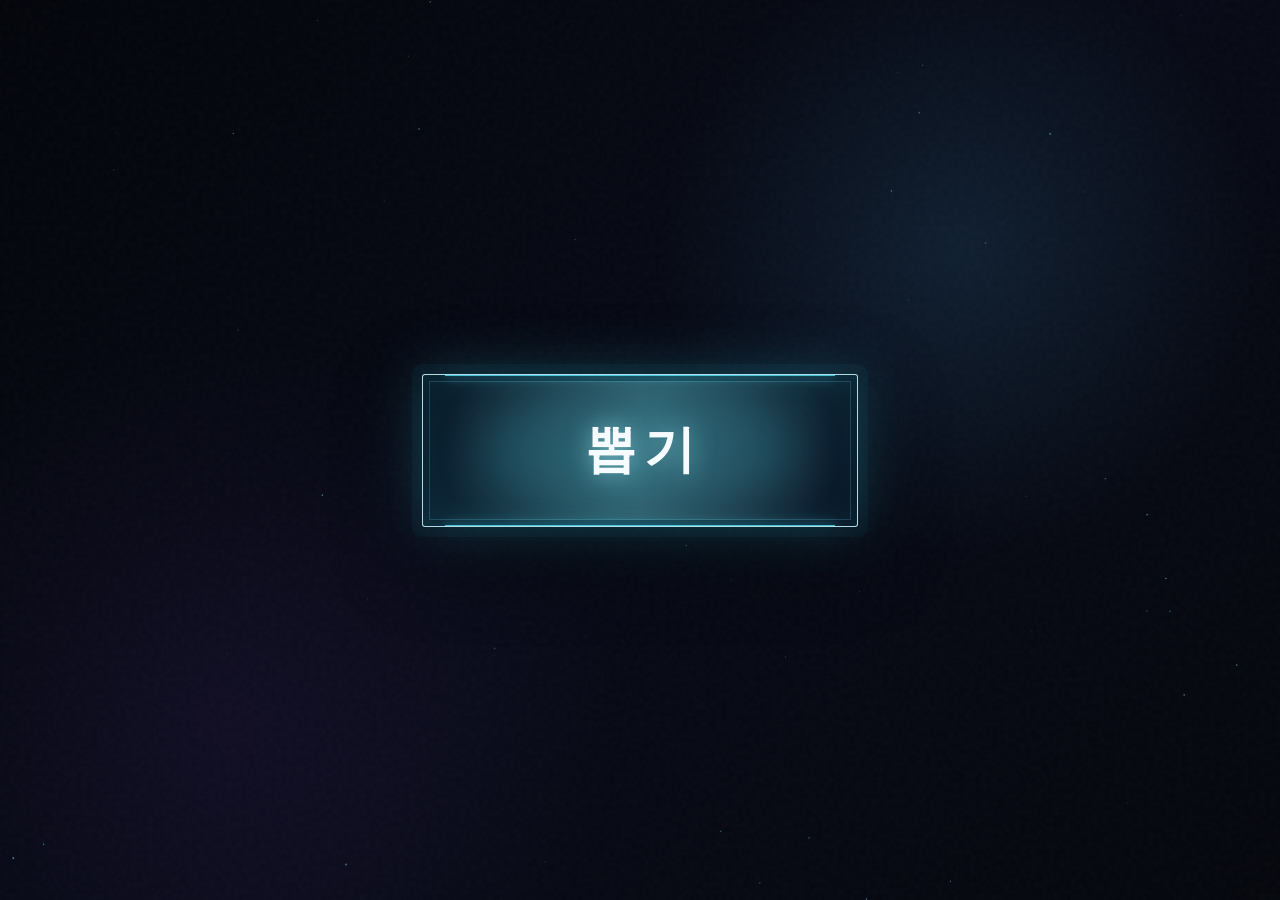
<file: festival-gacha-v1/festival-gacha/index.html>
<!doctype html>
<html lang="ko">
<head>
  <meta charset="utf-8">
  <meta name="viewport" content="width=device-width, initial-scale=1">
  <meta name="theme-color" content="#050711">
  <title>Festival Prize Draw</title>
  <link rel="stylesheet" href="styles.css">
</head>
<body>
  <canvas id="ambientCanvas" aria-hidden="true"></canvas>
  <div class="noise" aria-hidden="true"></div>

  <div class="app-shell">
    <header class="topbar">
      <div class="brand" aria-label="축제 경품 추첨 프로그램">
        <span class="brand-mark"><i></i><i></i><i></i></span>
        <span>FESTIVAL // DRAW</span>
      </div>
      <div class="top-actions">
        <button class="icon-button" id="soundButton" type="button" aria-label="소리 켜기 또는 끄기" title="소리 켜기 또는 끄기">
          <svg viewBox="0 0 24 24" aria-hidden="true"><path d="M5 9v6h4l5 4V5L9 9H5zm11.5 3a4.5 4.5 0 0 0-1.5-3.35v6.7A4.5 4.5 0 0 0 16.5 12zm0-8.2v2.06a7 7 0 0 1 0 12.28v2.06a9 9 0 0 0 0-16.4z"/></svg>
        </button>
        <button class="icon-button" id="fullscreenButton" type="button" aria-label="전체 화면" title="전체 화면">
          <svg viewBox="0 0 24 24" aria-hidden="true"><path d="M4 4h6v2H6v4H4V4zm10 0h6v6h-2V6h-4V4zM4 14h2v4h4v2H4v-6zm14 0h2v6h-6v-2h4v-4z"/></svg>
        </button>
      </div>
    </header>

    <main class="main-stage">
      <section class="hero-copy" aria-labelledby="eventTitle">
        <div class="eyebrow"><span></span> ON-SITE PRIZE DRAW</div>
        <h1 id="eventTitle">대광고 축제<br><em>스페셜 드로우</em></h1>
        <p id="eventSubtitle">버튼을 누르고 오늘의 행운을 확인하세요.</p>

        <div class="status-grid">
          <div class="status-card">
            <span>남은 경품</span>
            <strong id="remainingCount">0</strong>
          </div>
          <div class="status-card">
            <span>누적 추첨</span>
            <strong id="drawCount">0</strong>
          </div>
        </div>

        <div class="odds-strip" id="publicOdds" aria-label="등급별 설정 확률"></div>
        <p class="odds-note">※ 해당 등급의 재고가 없으면 남은 등급끼리 확률이 자동 조정됩니다.</p>
      </section>

      <section class="draw-zone" aria-label="경품 뽑기">
        <div class="machine-frame">
          <span class="corner corner-tl"></span>
          <span class="corner corner-tr"></span>
          <span class="corner corner-bl"></span>
          <span class="corner corner-br"></span>

          <div class="portal" aria-hidden="true">
            <div class="portal-halo halo-1"></div>
            <div class="portal-halo halo-2"></div>
            <div class="portal-halo halo-3"></div>
            <div class="portal-orbit orbit-1"><i></i></div>
            <div class="portal-orbit orbit-2"><i></i></div>
            <div class="portal-core">
              <div class="core-sigil">
                <span></span><span></span><span></span>
              </div>
            </div>
            <div class="portal-shard shard-1"></div>
            <div class="portal-shard shard-2"></div>
            <div class="portal-shard shard-3"></div>
            <div class="portal-shard shard-4"></div>
          </div>

          <div class="machine-copy">
            <span>LUCK SIGNAL READY</span>
            <b id="machineStatus">경품 신호가 감지되었습니다</b>
          </div>

          <button class="draw-button" id="drawButton" type="button">
            <span class="button-glow"></span>
            <span class="button-label"><strong>뽑기</strong></span>
          </button>
        </div>
      </section>
    </main>

    <footer class="footer">
      <span>OFFLINE EVENT SYSTEM</span>
      <span class="footer-line"></span>
      <span id="clock">--:--:--</span>
    </footer>
  </div>

  <section class="effect-layer" id="effectLayer" aria-hidden="true">
    <canvas id="effectCanvas"></canvas>
    <div class="effect-sky" aria-hidden="true">
      <div class="aurora aurora-a"></div>
      <div class="aurora aurora-b"></div>
      <div class="aurora aurora-c"></div>
    </div>
    <div class="hero-meteor" aria-hidden="true">
      <i class="meteor-tail tail-a"></i>
      <i class="meteor-tail tail-b"></i>
      <i class="meteor-tail tail-c"></i>
      <b></b>
    </div>
    <div class="effect-vignette"></div>
    <div class="effect-flash"></div>
    <div class="effect-gate">
      <div class="gate-ring gate-ring-a"></div>
      <div class="gate-ring gate-ring-b"></div>
      <div class="gate-core"></div>
      <div class="gate-line line-1"></div>
      <div class="gate-line line-2"></div>
      <div class="gate-line line-3"></div>
      <div class="gate-line line-4"></div>
    </div>
    <div class="tier-signal" id="tierSignal"><span>GRADE</span><strong>S</strong></div>
  </section>

  <section class="modal result-modal" id="resultModal" aria-hidden="true" role="dialog" aria-modal="true" aria-labelledby="resultName">
    <div class="result-backdrop"></div>
    <div class="result-card">
      <div class="result-rays" aria-hidden="true"></div>
      <div class="result-grade" id="resultGrade">S</div>
      <div class="result-media" id="resultMedia"><span>✦</span></div>
      <p class="result-kicker">PRIZE ACQUIRED</p>
      <h2 id="resultName">특별 경품</h2>
      <p class="result-stock" id="resultStock">남은 수량 0개</p>
      <button class="continue-button" id="continueButton" type="button">확인</button>
    </div>
  </section>

  <section class="modal pin-modal" id="pinModal" aria-hidden="true" role="dialog" aria-modal="true" aria-labelledby="pinTitle">
    <div class="modal-dim" data-close="pin"></div>
    <form class="pin-card" id="pinForm">
      <span class="admin-chip">ADMIN ACCESS</span>
      <h2 id="pinTitle">개발자 모드</h2>
      <p>관리자 PIN을 입력하세요.</p>
      <input id="pinInput" type="password" inputmode="numeric" autocomplete="off" maxlength="20" placeholder="PIN">
      <p class="form-error" id="pinError"></p>
      <div class="dialog-actions">
        <button class="ghost-button" type="button" data-close="pin">취소</button>
        <button class="primary-button" type="submit">입장</button>
      </div>
    </form>
  </section>

  <section class="admin-panel" id="adminPanel" aria-hidden="true" aria-label="개발자 모드">
    <header class="admin-header">
      <div>
        <span class="admin-chip">DEVELOPER MODE</span>
        <h2>축제 경품 관리</h2>
      </div>
      <button class="admin-close" id="adminClose" type="button" aria-label="개발자 모드 닫기">×</button>
    </header>

    <nav class="admin-tabs" aria-label="관리 메뉴">
      <button class="admin-tab active" type="button" data-tab="items">상품 관리</button>
      <button class="admin-tab" type="button" data-tab="settings">확률·화면 설정</button>
      <button class="admin-tab" type="button" data-tab="history">기록·백업</button>
    </nav>

    <div class="admin-body">
      <section class="tab-panel active" data-panel="items">
        <div class="panel-heading">
          <div>
            <p class="section-label">PRIZE INVENTORY</p>
            <h3>경품 목록</h3>
            <p>품목별 비중은 같은 등급 안에서 당첨될 상대적인 비율입니다.</p>
          </div>
          <button class="primary-button" id="newItemButton" type="button">+ 상품 추가</button>
        </div>

        <form class="item-editor hidden" id="itemForm">
          <input id="editItemId" type="hidden">
          <div class="editor-title-row">
            <h4 id="itemFormTitle">새 상품 추가</h4>
            <button id="cancelItemButton" type="button" aria-label="상품 편집 취소">×</button>
          </div>
          <div class="form-grid">
            <label class="field field-wide">상품 이름
              <input id="itemName" type="text" maxlength="40" required placeholder="예: 블루투스 스피커">
            </label>
            <label class="field">등급
              <select id="itemTier" required>
                <option value="S">S급</option>
                <option value="A">A급</option>
                <option value="B">B급</option>
                <option value="C">C급</option>
              </select>
            </label>
            <label class="field">남은 수량
              <input id="itemStock" type="number" min="0" max="99999" step="1" value="1" required>
            </label>
            <label class="field">품목별 비중
              <input id="itemWeight" type="number" min="0.01" max="9999" step="0.01" value="1" required>
            </label>
            <label class="field">아이콘
              <input id="itemIcon" type="text" maxlength="4" value="🎁" placeholder="🎁">
            </label>
            <label class="field field-wide image-field">상품 이미지 (선택)
              <input id="itemImage" type="file" accept="image/png,image/jpeg,image/webp,image/gif">
              <span>이미지를 고르면 프로그램 내부에 작게 저장됩니다.</span>
            </label>
          </div>
          <div class="image-preview" id="imagePreview"><span>미리보기</span></div>
          <div class="editor-actions">
            <label class="toggle-row"><input id="itemActive" type="checkbox" checked><span></span>추첨에 포함</label>
            <button class="primary-button" type="submit">상품 저장</button>
          </div>
        </form>

        <div class="tier-summary" id="tierSummary"></div>
        <div class="item-list" id="itemList"></div>
      </section>

      <section class="tab-panel" data-panel="settings">
        <div class="panel-heading">
          <div>
            <p class="section-label">DRAW CONFIGURATION</p>
            <h3>확률·화면 설정</h3>
            <p>등급 확률의 합계는 반드시 100%여야 합니다.</p>
          </div>
        </div>

        <form id="settingsForm">
          <div class="settings-card">
            <h4>등급 확률</h4>
            <div class="probability-grid">
              <label class="prob-field tier-S"><span><b>S</b>S급 확률</span><input id="probS" type="number" min="0" max="100" step="0.01"></label>
              <label class="prob-field tier-A"><span><b>A</b>A급 확률</span><input id="probA" type="number" min="0" max="100" step="0.01"></label>
              <label class="prob-field tier-B"><span><b>B</b>B급 확률</span><input id="probB" type="number" min="0" max="100" step="0.01"></label>
              <label class="prob-field tier-C"><span><b>C</b>C급 확률</span><input id="probC" type="number" min="0" max="100" step="0.01"></label>
            </div>
            <div class="probability-total"><span>현재 합계</span><strong id="probabilityTotal">100%</strong></div>
            <div class="effect-previews">
              <span>연출 미리보기 (재고 차감 없음)</span>
              <div>
                <button type="button" data-preview-tier="S">S</button>
                <button type="button" data-preview-tier="A">A</button>
                <button type="button" data-preview-tier="B">B</button>
                <button type="button" data-preview-tier="C">C</button>
              </div>
            </div>
          </div>

          <div class="settings-card">
            <h4>화면 정보</h4>
            <div class="form-grid">
              <label class="field field-wide">행사 제목
                <input id="settingTitle" type="text" maxlength="40" required>
              </label>
              <label class="field field-wide">안내 문구
                <input id="settingSubtitle" type="text" maxlength="80" required>
              </label>
              <label class="field">관리자 PIN
                <input id="settingPin" type="password" minlength="4" maxlength="20" required>
              </label>
              <label class="field">연출 속도
                <select id="settingSpeed">
                  <option value="normal">기본</option>
                  <option value="fast">빠르게</option>
                </select>
              </label>
            </div>
            <label class="toggle-row setting-toggle"><input id="settingSound" type="checkbox"><span></span>기본 사운드 켜기</label>
          </div>

          <div class="sticky-save">
            <p class="form-error" id="settingsError"></p>
            <button class="primary-button" type="submit">설정 저장</button>
          </div>
        </form>
      </section>

      <section class="tab-panel" data-panel="history">
        <div class="panel-heading">
          <div>
            <p class="section-label">LOG & BACKUP</p>
            <h3>추첨 기록·백업</h3>
            <p>마지막 추첨을 취소하면 해당 상품 재고가 1개 복구됩니다.</p>
          </div>
          <button class="ghost-button" id="undoButton" type="button">마지막 추첨 취소</button>
        </div>

        <div class="history-stats" id="historyStats"></div>
        <div class="history-list" id="historyList"></div>

        <div class="backup-card">
          <h4>설정 백업</h4>
          <p>다른 컴퓨터로 옮기거나 문제가 생겼을 때 복구할 수 있도록 JSON 파일로 저장하세요.</p>
          <div class="backup-actions">
            <button class="primary-button" id="exportButton" type="button">백업 파일 저장</button>
            <button class="ghost-button" id="importButton" type="button">백업 불러오기</button>
            <button class="danger-button" id="clearHistoryButton" type="button">기록만 삭제</button>
            <button class="danger-button" id="factoryResetButton" type="button">전체 초기화</button>
          </div>
          <input id="importFile" type="file" accept="application/json,.json" hidden>
        </div>
      </section>
    </div>
  </section>

  <div class="toast" id="toast" role="status" aria-live="polite"></div>

  <script src="app.js"></script>
</body>
</html>
</file>
<file: festival-gacha-v1/festival-gacha/styles.css>
:root {
  color-scheme: dark;
  --bg: #050711;
  --panel: rgba(14, 18, 34, .82);
  --line: rgba(187, 235, 255, .16);
  --text: #f6fbff;
  --muted: #91a0b8;
  --cyan: #53e8ff;
  --blue: #668cff;
  --purple: #c370ff;
  --gold: #ffd768;
  --danger: #ff647c;
  --ease: cubic-bezier(.18, .9, .22, 1);
}

* { box-sizing: border-box; }

html, body { min-height: 100%; }

body {
  margin: 0;
  overflow-x: hidden;
  color: var(--text);
  background:
    radial-gradient(circle at 75% 28%, rgba(56, 126, 169, .18), transparent 26%),
    radial-gradient(circle at 18% 80%, rgba(81, 42, 130, .14), transparent 30%),
    linear-gradient(135deg, #03050b, #070a16 54%, #05070d);
  font-family: Pretendard, "Noto Sans KR", "Malgun Gothic", system-ui, sans-serif;
  letter-spacing: -.02em;
}

button, input, select { font: inherit; }
button { color: inherit; }
button:not(:disabled) { cursor: pointer; }
button:focus-visible, input:focus-visible, select:focus-visible {
  outline: 2px solid var(--cyan);
  outline-offset: 3px;
}

#ambientCanvas {
  position: fixed;
  inset: 0;
  width: 100%;
  height: 100%;
  pointer-events: none;
  z-index: 0;
}

.noise {
  position: fixed;
  inset: 0;
  z-index: 1;
  pointer-events: none;
  opacity: .035;
  background-image: url("data:image/svg+xml,%3Csvg viewBox='0 0 180 180' xmlns='http://www.w3.org/2000/svg'%3E%3Cfilter id='n'%3E%3CfeTurbulence type='fractalNoise' baseFrequency='.9' numOctaves='4' stitchTiles='stitch'/%3E%3C/filter%3E%3Crect width='100%25' height='100%25' filter='url(%23n)' opacity='.9'/%3E%3C/svg%3E");
}

.app-shell {
  position: relative;
  z-index: 2;
  display: flex;
  min-height: 100vh;
  flex-direction: column;
  padding: 24px clamp(22px, 4vw, 68px) 18px;
}

.topbar, .footer {
  display: flex;
  align-items: center;
  justify-content: space-between;
}

.topbar { min-height: 52px; }

.brand {
  display: flex;
  align-items: center;
  gap: 14px;
  color: #bfefff;
  font-size: 12px;
  font-weight: 800;
  letter-spacing: .2em;
}

.brand-mark { position: relative; display: block; width: 32px; height: 32px; transform: rotate(45deg); }
.brand-mark::before, .brand-mark::after, .brand-mark i {
  position: absolute;
  content: "";
  border: 1px solid rgba(111, 236, 255, .68);
}
.brand-mark::before { inset: 1px; }
.brand-mark::after { inset: 7px; background: rgba(61, 220, 255, .12); }
.brand-mark i:nth-child(1) { top: -3px; left: 14px; width: 2px; height: 38px; border-width: 0 1px; }
.brand-mark i:nth-child(2) { left: -3px; top: 14px; width: 38px; height: 2px; border-width: 1px 0; }
.brand-mark i:nth-child(3) { inset: 11px; border-color: #ecfbff; box-shadow: 0 0 12px var(--cyan); }

.top-actions { display: flex; gap: 8px; }
.icon-button {
  display: grid;
  width: 42px;
  height: 42px;
  place-items: center;
  border: 1px solid var(--line);
  background: rgba(9, 16, 29, .62);
  transition: .2s ease;
}
.icon-button:hover { border-color: rgba(83, 232, 255, .6); background: rgba(44, 101, 122, .22); }
.icon-button svg { width: 19px; fill: #b9d9e6; }
.icon-button.muted svg { opacity: .35; }

.main-stage {
  display: grid;
  flex: 1;
  grid-template-columns: minmax(310px, .86fr) minmax(460px, 1.14fr);
  align-items: center;
  gap: clamp(30px, 5vw, 88px);
  padding: 32px 0;
}

.hero-copy { max-width: 620px; }
.eyebrow {
  display: flex;
  align-items: center;
  gap: 11px;
  margin-bottom: 18px;
  color: #99dfee;
  font-size: 11px;
  font-weight: 800;
  letter-spacing: .2em;
}
.eyebrow span { width: 36px; height: 1px; background: var(--cyan); box-shadow: 0 0 10px var(--cyan); }

h1 {
  margin: 0;
  font-size: clamp(46px, 5.8vw, 86px);
  font-weight: 900;
  line-height: .98;
  letter-spacing: -.075em;
  text-shadow: 0 10px 60px rgba(0, 0, 0, .42);
}
h1 em {
  display: inline-block;
  padding-right: .12em;
  color: transparent;
  background: linear-gradient(100deg, #f7feff, #66e6ff 50%, #8ea5ff);
  -webkit-background-clip: text;
  background-clip: text;
  font-style: normal;
  filter: drop-shadow(0 0 24px rgba(72, 220, 255, .16));
}
.hero-copy > p { max-width: 520px; margin: 24px 0 28px; color: var(--muted); font-size: clamp(15px, 1.5vw, 18px); }

.status-grid { display: grid; max-width: 400px; grid-template-columns: 1fr 1fr; gap: 10px; }
.status-card {
  position: relative;
  display: flex;
  align-items: flex-end;
  justify-content: space-between;
  min-height: 78px;
  padding: 16px 18px;
  overflow: hidden;
  border: 1px solid var(--line);
  background: linear-gradient(120deg, rgba(22, 36, 52, .72), rgba(8, 12, 24, .72));
}
.status-card::before { position: absolute; top: 0; left: 0; width: 46px; height: 2px; content: ""; background: var(--cyan); }
.status-card span { color: var(--muted); font-size: 12px; }
.status-card strong { font-size: 26px; font-weight: 800; }

.odds-strip { display: flex; flex-wrap: wrap; gap: 7px; margin-top: 19px; }
.odds-pill {
  display: flex;
  align-items: center;
  gap: 8px;
  padding: 7px 11px;
  border: 1px solid var(--line);
  color: #aeb8ca;
  background: rgba(8, 11, 22, .58);
  font-size: 11px;
}
.odds-pill b { font-size: 13px; }
.odds-pill[data-tier="S"] b { color: var(--gold); }
.odds-pill[data-tier="A"] b { color: var(--purple); }
.odds-pill[data-tier="B"] b { color: var(--blue); }
.odds-pill[data-tier="C"] b { color: var(--cyan); }
.hero-copy .odds-note { margin: 8px 0 0; color: #5f6b7d; font-size: 10px; }

.draw-zone { display: grid; place-items: center; }
.machine-frame {
  position: relative;
  display: flex;
  width: min(100%, 660px);
  min-height: min(70vh, 680px);
  align-items: center;
  justify-content: flex-end;
  flex-direction: column;
  padding: 40px 50px 44px;
  isolation: isolate;
  border: 1px solid rgba(155, 225, 244, .15);
  background:
    linear-gradient(rgba(102, 220, 244, .03) 1px, transparent 1px),
    linear-gradient(90deg, rgba(102, 220, 244, .03) 1px, transparent 1px),
    radial-gradient(circle at 50% 44%, rgba(41, 178, 216, .13), transparent 45%),
    rgba(6, 9, 18, .54);
  background-size: 38px 38px, 38px 38px, auto, auto;
  box-shadow: inset 0 0 80px rgba(55, 158, 194, .055), 0 40px 100px rgba(0, 0, 0, .28);
}
.machine-frame::before, .machine-frame::after {
  position: absolute;
  z-index: -1;
  content: "";
  pointer-events: none;
}
.machine-frame::before { inset: 14px; border: 1px solid rgba(136, 232, 255, .06); }
.machine-frame::after { left: 50%; top: 13%; width: 72%; height: 55%; transform: translateX(-50%); background: radial-gradient(ellipse, rgba(79, 230, 255, .12), transparent 65%); filter: blur(25px); }

.corner { position: absolute; width: 30px; height: 30px; border-color: rgba(91, 227, 255, .72); }
.corner-tl { top: -1px; left: -1px; border-top: 2px solid; border-left: 2px solid; }
.corner-tr { top: -1px; right: -1px; border-top: 2px solid; border-right: 2px solid; }
.corner-bl { bottom: -1px; left: -1px; border-bottom: 2px solid; border-left: 2px solid; }
.corner-br { right: -1px; bottom: -1px; border-right: 2px solid; border-bottom: 2px solid; }

.portal { position: absolute; top: 8%; left: 50%; width: min(76%, 480px); aspect-ratio: 1; transform: translateX(-50%); }
.portal::before, .portal::after { position: absolute; inset: 50%; content: ""; border-radius: 50%; transform: translate(-50%, -50%); }
.portal::before { width: 65%; height: 65%; border: 1px solid rgba(122, 236, 255, .35); box-shadow: 0 0 40px rgba(59, 213, 255, .18), inset 0 0 44px rgba(72, 209, 255, .13); }
.portal::after { width: 17%; height: 17%; background: #dffcff; box-shadow: 0 0 18px #9ef4ff, 0 0 50px #2dc9ff, 0 0 110px #136dff; animation: corePulse 2.2s ease-in-out infinite; }
.portal-halo { position: absolute; inset: 50%; border: 1px solid; border-radius: 50%; transform: translate(-50%, -50%); }
.halo-1 { width: 82%; height: 82%; border-color: rgba(83, 232, 255, .12); border-style: dashed; animation: rotate 22s linear infinite; }
.halo-2 { width: 70%; height: 70%; border-color: rgba(83, 232, 255, .18); box-shadow: 0 0 26px rgba(83, 232, 255, .08); animation: rotateReverse 13s linear infinite; }
.halo-3 { width: 42%; height: 42%; border-color: rgba(183, 247, 255, .32); border-style: dotted; animation: rotate 8s linear infinite; }
.portal-orbit { position: absolute; inset: 50%; border-radius: 50%; transform: translate(-50%, -50%); animation: rotate 5.8s linear infinite; }
.portal-orbit i { position: absolute; top: 50%; left: -3px; width: 7px; height: 7px; border-radius: 50%; background: white; box-shadow: 0 0 14px var(--cyan); }
.orbit-1 { width: 62%; height: 62%; border-left: 2px solid rgba(108, 239, 255, .58); }
.orbit-2 { width: 48%; height: 48%; border-right: 1px solid rgba(141, 167, 255, .6); animation-duration: 3.4s; animation-direction: reverse; }
.portal-core { position: absolute; inset: 50%; width: 33%; height: 33%; border-radius: 50%; transform: translate(-50%, -50%); animation: float 3s ease-in-out infinite; }
.core-sigil { position: absolute; inset: 0; transform: rotate(45deg); }
.core-sigil span { position: absolute; top: 50%; left: 50%; display: block; width: 96%; height: 1px; transform-origin: left; background: linear-gradient(90deg, rgba(255,255,255,.9), transparent); }
.core-sigil span:nth-child(2) { transform: rotate(120deg); }
.core-sigil span:nth-child(3) { transform: rotate(240deg); }
.portal-shard { position: absolute; width: 5px; height: 48px; background: linear-gradient(transparent, rgba(116, 235, 255, .92), transparent); clip-path: polygon(50% 0,100% 82%,50% 100%,0 82%); filter: drop-shadow(0 0 8px var(--cyan)); }
.shard-1 { top: 15%; left: 22%; transform: rotate(-38deg); animation: float 2.8s ease-in-out infinite; }
.shard-2 { top: 28%; right: 11%; height: 65px; transform: rotate(32deg); animation: float 3.8s .2s ease-in-out infinite; }
.shard-3 { bottom: 14%; left: 13%; height: 34px; transform: rotate(56deg); animation: float 2.4s .6s ease-in-out infinite; }
.shard-4 { right: 21%; bottom: 10%; transform: rotate(-19deg); animation: float 3.2s .5s ease-in-out infinite; }

.machine-copy { position: relative; z-index: 2; margin-bottom: 18px; text-align: center; }
.machine-copy span { display: block; margin-bottom: 5px; color: #65dff2; font-size: 9px; font-weight: 800; letter-spacing: .23em; }
.machine-copy b { color: #c6d4df; font-size: 13px; font-weight: 500; }

.draw-button {
  position: relative;
  z-index: 3;
  display: flex;
  width: min(100%, 390px);
  min-height: 88px;
  align-items: center;
  justify-content: space-between;
  padding: 18px 25px 18px 28px;
  overflow: hidden;
  border: 1px solid rgba(178, 247, 255, .68);
  background: linear-gradient(110deg, rgba(13, 51, 67, .92), rgba(9, 21, 39, .94));
  box-shadow: 0 15px 50px rgba(12, 122, 154, .17), inset 0 0 28px rgba(68, 218, 255, .08);
  transition: transform .25s var(--ease), border-color .25s, box-shadow .25s;
}
.draw-button::before { position: absolute; inset: 0; content: ""; transform: translateX(-102%); background: linear-gradient(90deg, transparent, rgba(176, 246, 255, .24), transparent); transition: transform .6s var(--ease); }
.draw-button:hover:not(:disabled) { transform: translateY(-4px); border-color: #effeff; box-shadow: 0 20px 70px rgba(20, 184, 225, .26), inset 0 0 36px rgba(68, 218, 255, .15); }
.draw-button:hover::before { transform: translateX(102%); }
.draw-button:active:not(:disabled) { transform: translateY(0) scale(.985); }
.draw-button:disabled { cursor: not-allowed; opacity: .52; filter: grayscale(.5); }
.button-glow { position: absolute; left: -20px; top: 50%; width: 80px; height: 80px; transform: translateY(-50%); border-radius: 50%; background: rgba(83, 232, 255, .22); filter: blur(26px); }
.button-label { position: relative; display: flex; align-items: flex-start; flex-direction: column; }
.button-label small { color: #76dced; font-size: 9px; font-weight: 800; letter-spacing: .19em; }
.button-label strong { margin-top: 3px; font-size: 23px; letter-spacing: -.03em; }
.button-arrow { position: relative; display: grid; width: 39px; height: 39px; place-items: center; border: 1px solid rgba(136, 233, 251, .4); font-size: 18px; }

.footer { gap: 14px; color: #536071; font-size: 9px; font-weight: 700; letter-spacing: .18em; }
.footer-line { flex: 1; height: 1px; background: rgba(156, 222, 240, .08); }

/* 관객에게 보이는 시작 화면: 뽑기 버튼 하나만 유지 */
.app-shell {
  display: grid;
  min-height: 100vh;
  place-items: center;
  padding: 0;
}
.topbar, .hero-copy, .footer { display: none; }
.main-stage {
  display: grid;
  width: 100%;
  min-height: 100vh;
  grid-template-columns: 1fr;
  place-items: center;
  padding: 0;
}
.draw-zone { width: 100%; min-height: 100vh; }
.machine-frame {
  width: 100%;
  min-height: 100vh;
  align-items: center;
  justify-content: center;
  padding: 0;
  border: 0;
  background: transparent;
  box-shadow: none;
}
.machine-frame::before, .machine-frame::after,
.machine-frame .corner, .machine-frame .portal, .machine-copy { display: none; }
.draw-button {
  width: clamp(380px, 34vw, 560px);
  min-height: clamp(140px, 17vh, 190px);
  justify-content: center;
  padding: 0;
  border: 1px solid rgba(201, 248, 255, .88);
  border-radius: 3px;
  background:
    linear-gradient(115deg, rgba(7, 23, 38, .96), rgba(19, 58, 73, .92) 50%, rgba(7, 18, 34, .97));
  box-shadow:
    0 0 0 10px rgba(65, 216, 255, .035),
    0 0 55px rgba(54, 220, 255, .25),
    0 24px 80px rgba(0, 0, 0, .5),
    inset 0 0 32px rgba(80, 231, 255, .1);
}
.draw-button::before {
  inset: 6px;
  transform: none;
  border: 1px solid rgba(122, 232, 255, .18);
  background: linear-gradient(90deg, transparent, rgba(190, 250, 255, .17), transparent);
  animation: buttonScan 2.7s ease-in-out infinite;
}
.draw-button::after {
  position: absolute;
  top: -1px;
  right: 22px;
  bottom: -1px;
  left: 22px;
  content: "";
  border-top: 2px solid var(--cyan);
  border-bottom: 2px solid var(--cyan);
  opacity: .8;
  filter: drop-shadow(0 0 6px var(--cyan));
  transition: inset .3s var(--ease), opacity .3s;
}
.draw-button:hover:not(:disabled) {
  transform: translateY(-3px) scale(1.045);
  border-color: white;
  box-shadow: 0 0 65px rgba(68, 224, 255, .36), 0 25px 90px rgba(0,0,0,.56), inset 0 0 42px rgba(107,236,255,.2);
}
.draw-button:hover::after { right: 7px; left: 7px; opacity: 1; }
.draw-button .button-glow { left: 50%; width: 76%; height: 86%; transform: translate(-50%, -50%); opacity: .76; }
.draw-button .button-label { align-items: center; }
.draw-button .button-label strong { margin: 0; font-size: clamp(38px, 4vw, 58px); font-weight: 850; letter-spacing: .14em; text-indent: .14em; text-shadow: 0 0 24px rgba(165, 244, 255, .58); }

.effect-layer {
  position: fixed;
  inset: 0;
  z-index: 50;
  visibility: hidden;
  overflow: hidden;
  opacity: 0;
  background: #010208;
  pointer-events: none;
}
.effect-layer.active { visibility: visible; opacity: 1; }
.effect-layer.admin-preview { z-index: 110; }
#effectCanvas { position: absolute; inset: 0; z-index: 1; width: 100%; height: 100%; image-rendering: auto; }
.effect-sky {
  position: absolute;
  inset: 0;
  z-index: 0;
  overflow: hidden;
  opacity: 0;
  contain: strict;
  will-change: opacity;
  background:
    radial-gradient(ellipse at 72% 25%, color-mix(in srgb, var(--meteor-b, #5fe7ff) 28%, transparent), transparent 33%),
    linear-gradient(145deg, #01030a 10%, color-mix(in srgb, var(--meteor-a, #4fe8ff) 10%, #040817) 52%, #010208);
}
.aurora {
  position: absolute;
  width: 90vw;
  height: 34vh;
  opacity: 0;
  mix-blend-mode: screen;
  filter: blur(42px) saturate(1.7);
  will-change: transform, opacity;
  clip-path: polygon(0 68%, 12% 38%, 24% 61%, 38% 14%, 52% 56%, 67% 24%, 82% 68%, 100% 32%, 100% 100%, 0 100%);
}
.aurora-a { top: 1%; left: -12%; transform: rotate(-8deg); background: linear-gradient(90deg, transparent, var(--meteor-a), var(--meteor-b), transparent); }
.aurora-b { top: 25%; right: -18%; transform: rotate(11deg); background: linear-gradient(90deg, transparent, var(--meteor-c), var(--meteor-a), transparent); }
.aurora-c { bottom: -2%; left: 6%; transform: rotate(-5deg); background: linear-gradient(90deg, transparent, var(--meteor-b), var(--meteor-c), transparent); }
.hero-meteor {
  position: absolute;
  top: 2%;
  left: 111%;
  z-index: 3;
  width: 18px;
  height: 18px;
  opacity: 0;
  filter: saturate(1.4);
  will-change: transform, opacity;
}
.hero-meteor b {
  position: absolute;
  inset: 0;
  border-radius: 50%;
  background: #fff;
  box-shadow:
    0 0 8px #fff,
    0 0 24px var(--meteor-a),
    0 0 65px var(--meteor-b),
    0 0 130px var(--meteor-c);
}
.meteor-tail {
  position: absolute;
  top: 50%;
  left: 4px;
  display: block;
  height: 4px;
  transform: translateY(-50%) rotate(-35deg);
  transform-origin: left center;
  border-radius: 100%;
  mix-blend-mode: screen;
}
.tail-a { width: 52vw; background: linear-gradient(90deg, #fff, var(--meteor-a) 9%, var(--meteor-b) 38%, transparent 100%); box-shadow: 0 0 14px var(--meteor-a); }
.tail-b { width: 38vw; height: 12px; opacity: .42; background: linear-gradient(90deg, var(--meteor-b), var(--meteor-c), transparent); filter: blur(7px); }
.tail-c { width: 63vw; height: 25px; opacity: .2; background: linear-gradient(90deg, #fff, var(--meteor-a), transparent 75%); filter: blur(14px); }
.effect-vignette { position: absolute; inset: 0; z-index: 4; background: radial-gradient(circle, transparent 28%, rgba(0,0,0,.72) 100%); }
.effect-flash { position: absolute; inset: 0; z-index: 8; opacity: 0; background: white; }
.effect-gate { position: absolute; top: 50%; left: 50%; z-index: 5; width: min(60vw, 650px); aspect-ratio: 1; transform: translate(-50%, -50%) scale(.08); opacity: 0; }
.gate-ring { position: absolute; inset: 50%; border: 2px solid var(--effect-color, #70eaff); border-radius: 50%; transform: translate(-50%, -50%); box-shadow: 0 0 25px var(--effect-color, #70eaff), inset 0 0 25px var(--effect-color, #70eaff); }
.gate-ring-a { width: 86%; height: 86%; border-style: dashed; }
.gate-ring-b { width: 56%; height: 56%; border-width: 1px; }
.gate-core { position: absolute; inset: 50%; width: 18%; height: 18%; border-radius: 50%; transform: translate(-50%, -50%); background: #fff; box-shadow: 0 0 30px #fff, 0 0 100px var(--effect-color, #70eaff); }
.gate-line { position: absolute; top: 50%; left: 50%; width: 70%; height: 2px; transform-origin: 0 50%; background: linear-gradient(90deg, #fff, var(--effect-color), transparent); box-shadow: 0 0 14px var(--effect-color); }
.line-1 { transform: rotate(22deg); }
.line-2 { transform: rotate(116deg); }
.line-3 { transform: rotate(203deg); }
.line-4 { transform: rotate(298deg); }
.tier-signal { position: absolute; inset: 0; z-index: 7; display: grid; visibility: hidden; place-content: center; opacity: 0; text-align: center; }
.tier-signal span { color: rgba(255,255,255,.72); font-size: 12px; font-weight: 900; letter-spacing: .65em; }
.tier-signal strong { margin-top: -20px; color: white; font-size: min(42vw, 520px); font-weight: 950; line-height: 1; text-shadow: 0 0 26px white, 0 0 100px var(--effect-color); }

.effect-layer.active .effect-sky { animation: skyReveal var(--effect-duration, 3.2s) ease-in-out forwards; }
.effect-layer.active .aurora-a { animation: auroraWave var(--effect-duration, 3.2s) .02s ease-in-out forwards; }
.effect-layer.active .aurora-b { animation: auroraWaveReverse var(--effect-duration, 3.2s) .08s ease-in-out forwards; }
.effect-layer.active .aurora-c { animation: auroraWave var(--effect-duration, 3.2s) .15s ease-in-out forwards; }
.effect-layer.active .hero-meteor { animation: heroMeteorFlight var(--effect-duration, 3.2s) cubic-bezier(.08,.62,.18,1) forwards; }
.effect-layer.active .effect-gate { animation: gateEnter var(--effect-duration, 3.2s) var(--ease) forwards; }
.effect-layer.active .gate-ring-a { animation: rotate 2.1s linear infinite; }
.effect-layer.active .gate-ring-b { animation: rotateReverse 1.4s linear infinite; }
.effect-layer.active .effect-flash { animation: effectFlash var(--effect-duration, 3.2s) ease-in-out forwards; }
.effect-layer.active .tier-signal { animation: tierReveal var(--effect-duration, 3.2s) var(--ease) forwards; }
.effect-layer.tier-S { --effect-color: #ffd45c; --meteor-a: #58f3ff; --meteor-b: #ff6edc; --meteor-c: #ffd75f; }
.effect-layer.tier-A { --effect-color: #c46eff; --meteor-a: #69dfff; --meteor-b: #ac6bff; --meteor-c: #ff5cbf; }
.effect-layer.tier-B { --effect-color: #557dff; --meteor-a: #55efff; --meteor-b: #5384ff; --meteor-c: #9e68ff; }
.effect-layer.tier-C { --effect-color: #4be4ec; --meteor-a: #bbffff; --meteor-b: #4be4ec; --meteor-c: #5c9fff; }
.effect-layer.tier-S .effect-vignette { background: radial-gradient(circle, transparent 16%, rgba(0,0,0,.84) 80%), conic-gradient(from 10deg, transparent, rgba(255,208,84,.07), transparent, rgba(255,255,255,.08), transparent); }
.effect-layer.tier-A .effect-vignette { background: radial-gradient(circle, transparent 20%, rgba(12,0,24,.8) 88%); }

.modal { position: fixed; inset: 0; z-index: 70; visibility: hidden; opacity: 0; pointer-events: none; transition: opacity .26s ease, visibility .26s; }
.modal.open { visibility: visible; opacity: 1; pointer-events: auto; }
.result-backdrop, .modal-dim { position: absolute; inset: 0; background: rgba(1, 3, 10, .84); backdrop-filter: blur(14px); }
.result-backdrop::before { position: absolute; inset: 0; content: ""; background: radial-gradient(circle at 50% 45%, color-mix(in srgb, var(--result-color) 20%, transparent), transparent 45%); }
.result-card {
  --result-color: var(--cyan);
  position: absolute;
  top: 50%;
  left: 50%;
  display: flex;
  width: min(90vw, 520px);
  min-height: 610px;
  align-items: center;
  justify-content: center;
  flex-direction: column;
  padding: 56px 44px 38px;
  overflow: hidden;
  transform: translate(-50%, -47%) scale(.9);
  border: 1px solid color-mix(in srgb, var(--result-color) 54%, transparent);
  background: linear-gradient(150deg, rgba(18,22,39,.95), rgba(4,7,16,.98));
  box-shadow: 0 0 80px color-mix(in srgb, var(--result-color) 20%, transparent), inset 0 0 80px color-mix(in srgb, var(--result-color) 6%, transparent);
  text-align: center;
  transition: transform .5s var(--ease);
}
.result-modal.open .result-card { transform: translate(-50%, -50%) scale(1); }
.result-card::before, .result-card::after { position: absolute; content: ""; pointer-events: none; }
.result-card::before { inset: 13px; border: 1px solid color-mix(in srgb, var(--result-color) 16%, transparent); }
.result-card::after { left: -10%; top: 10%; width: 120%; height: 1px; background: linear-gradient(90deg, transparent, var(--result-color), transparent); box-shadow: 0 430px 0 color-mix(in srgb, var(--result-color) 65%, transparent); }
.result-rays { position: absolute; top: 42%; left: 50%; width: 620px; height: 620px; transform: translate(-50%, -50%); opacity: .12; background: repeating-conic-gradient(from 0deg, var(--result-color) 0 1deg, transparent 2deg 13deg); mask-image: radial-gradient(circle, black, transparent 64%); animation: rotate 24s linear infinite; }
.result-grade { position: absolute; top: 25px; right: 28px; z-index: 2; display: grid; width: 70px; height: 70px; place-items: center; border: 1px solid var(--result-color); color: var(--result-color); font-size: 38px; font-weight: 950; box-shadow: inset 0 0 22px color-mix(in srgb, var(--result-color) 15%, transparent); }
.result-media { position: relative; z-index: 2; display: grid; width: 210px; height: 210px; place-items: center; margin-bottom: 25px; border: 1px solid color-mix(in srgb, var(--result-color) 45%, transparent); border-radius: 50%; background: radial-gradient(circle, color-mix(in srgb, var(--result-color) 18%, transparent), rgba(7,10,20,.88) 70%); box-shadow: 0 0 50px color-mix(in srgb, var(--result-color) 18%, transparent); }
.result-media::before { position: absolute; inset: -13px; content: ""; border: 1px dashed color-mix(in srgb, var(--result-color) 30%, transparent); border-radius: 50%; animation: spin 14s linear infinite; }
.result-media span { font-size: 92px; filter: drop-shadow(0 0 18px var(--result-color)); }
.result-media img { width: 100%; height: 100%; border-radius: 50%; object-fit: cover; }
.result-kicker { position: relative; z-index: 2; margin: 0; color: var(--result-color); font-size: 10px; font-weight: 900; letter-spacing: .34em; }
.result-card h2 { position: relative; z-index: 2; margin: 8px 0 7px; font-size: clamp(28px, 5vw, 42px); letter-spacing: -.05em; }
.result-stock { position: relative; z-index: 2; margin: 0 0 25px; color: var(--muted); font-size: 13px; }
.continue-button { position: relative; z-index: 2; width: 180px; padding: 13px 18px; border: 1px solid var(--result-color); background: color-mix(in srgb, var(--result-color) 10%, rgba(5,8,16,.9)); font-weight: 750; transition: .2s; }
.continue-button:hover { background: color-mix(in srgb, var(--result-color) 22%, rgba(5,8,16,.9)); }
.result-modal.tier-S, .result-modal.tier-S .result-card { --result-color: var(--gold); }
.result-modal.tier-A, .result-modal.tier-A .result-card { --result-color: var(--purple); }
.result-modal.tier-B, .result-modal.tier-B .result-card { --result-color: var(--blue); }
.result-modal.tier-C, .result-modal.tier-C .result-card { --result-color: var(--cyan); }

.pin-card {
  position: absolute;
  top: 50%;
  left: 50%;
  width: min(90vw, 420px);
  padding: 36px;
  transform: translate(-50%, -48%);
  border: 1px solid rgba(114, 222, 244, .3);
  background: #0b1020;
  box-shadow: 0 35px 100px rgba(0,0,0,.6);
  transition: transform .3s var(--ease);
}
.pin-modal.open .pin-card { transform: translate(-50%, -50%); }
.admin-chip { display: inline-block; padding: 6px 9px; border: 1px solid rgba(83,232,255,.34); color: var(--cyan); background: rgba(83,232,255,.06); font-size: 9px; font-weight: 900; letter-spacing: .2em; }
.pin-card h2 { margin: 15px 0 4px; font-size: 27px; }
.pin-card p { margin: 0 0 18px; color: var(--muted); font-size: 13px; }
.pin-card input { width: 100%; padding: 15px 16px; border: 1px solid var(--line); color: white; background: rgba(3,6,14,.75); font-size: 20px; letter-spacing: .2em; }
.dialog-actions { display: flex; justify-content: flex-end; gap: 8px; margin-top: 20px; }

.primary-button, .ghost-button, .danger-button {
  min-height: 42px;
  padding: 10px 16px;
  border: 1px solid transparent;
  font-size: 13px;
  font-weight: 750;
  transition: .2s ease;
}
.primary-button { border-color: rgba(120,236,255,.58); background: linear-gradient(110deg, rgba(31,130,157,.6), rgba(20,51,81,.8)); }
.primary-button:hover { border-color: white; box-shadow: 0 0 24px rgba(83,232,255,.15); }
.ghost-button { border-color: var(--line); background: rgba(255,255,255,.025); }
.ghost-button:hover { border-color: rgba(203,242,255,.5); background: rgba(255,255,255,.07); }
.danger-button { border-color: rgba(255,100,124,.3); color: #ff9dac; background: rgba(255,65,95,.07); }
.danger-button:hover { border-color: rgba(255,100,124,.75); background: rgba(255,65,95,.13); }

.admin-panel {
  position: fixed;
  inset: 0;
  z-index: 90;
  display: grid;
  visibility: hidden;
  grid-template-rows: auto auto 1fr;
  opacity: 0;
  background: #080b14;
  pointer-events: none;
  transition: opacity .24s ease, visibility .24s;
}
.admin-panel.open { visibility: visible; opacity: 1; pointer-events: auto; }
.admin-header { display: flex; align-items: center; justify-content: space-between; padding: 24px clamp(20px,4vw,56px) 20px; border-bottom: 1px solid var(--line); background: linear-gradient(90deg, rgba(45,148,171,.08), transparent); }
.admin-header h2 { margin: 8px 0 0; font-size: 26px; }
.admin-close { width: 46px; height: 46px; border: 1px solid var(--line); color: #9cabbc; background: transparent; font-size: 28px; }
.admin-close:hover { color: white; border-color: #aeeeff; }
.admin-tabs { display: flex; gap: 2px; padding: 0 clamp(20px,4vw,56px); border-bottom: 1px solid var(--line); background: #090d18; }
.admin-tab { position: relative; padding: 18px 22px; border: 0; color: #78869a; background: transparent; font-size: 13px; font-weight: 750; }
.admin-tab::after { position: absolute; right: 15px; bottom: -1px; left: 15px; height: 2px; content: ""; transform: scaleX(0); background: var(--cyan); transition: transform .25s var(--ease); }
.admin-tab.active { color: white; }
.admin-tab.active::after { transform: scaleX(1); }
.admin-body { overflow: auto; padding: 34px clamp(20px,4vw,56px) 80px; }
.tab-panel { display: none; width: min(100%, 1200px); margin: 0 auto; }
.tab-panel.active { display: block; animation: tabIn .3s var(--ease); }
.panel-heading { display: flex; align-items: flex-end; justify-content: space-between; gap: 18px; margin-bottom: 24px; }
.section-label { margin: 0 0 6px; color: var(--cyan); font-size: 9px; font-weight: 900; letter-spacing: .24em; }
.panel-heading h3 { margin: 0; font-size: 25px; }
.panel-heading p:not(.section-label) { margin: 8px 0 0; color: var(--muted); font-size: 12px; }

.item-editor, .settings-card, .backup-card {
  margin-bottom: 22px;
  padding: 24px;
  border: 1px solid var(--line);
  background: rgba(14,18,31,.84);
}
.item-editor.hidden { display: none; }
.editor-title-row { display: flex; align-items: center; justify-content: space-between; margin-bottom: 20px; }
.editor-title-row h4, .settings-card h4, .backup-card h4 { margin: 0; font-size: 16px; }
.editor-title-row button { width: 34px; height: 34px; border: 0; color: #7f8ba0; background: transparent; font-size: 24px; }
.form-grid { display: grid; grid-template-columns: repeat(4, 1fr); gap: 14px; }
.field { display: flex; flex-direction: column; gap: 7px; color: #9eabc0; font-size: 11px; font-weight: 700; }
.field-wide { grid-column: span 2; }
.field input, .field select, .prob-field input {
  width: 100%;
  height: 44px;
  padding: 9px 11px;
  border: 1px solid rgba(157,210,230,.16);
  border-radius: 0;
  color: white;
  background: #080c16;
}
.field select { appearance: none; background-image: linear-gradient(45deg, transparent 50%, #7e91a5 50%), linear-gradient(135deg, #7e91a5 50%, transparent 50%); background-position: calc(100% - 16px) 19px, calc(100% - 11px) 19px; background-size: 5px 5px; background-repeat: no-repeat; }
.image-field input { padding: 9px; }
.image-field span { color: #596579; font-size: 10px; font-weight: 500; }
.image-preview { display: none; width: 90px; height: 90px; place-items: center; margin-top: 14px; overflow: hidden; border: 1px solid var(--line); color: #596579; background: #050811; font-size: 10px; }
.image-preview.visible { display: grid; }
.image-preview img { width: 100%; height: 100%; object-fit: cover; }
.editor-actions { display: flex; align-items: center; justify-content: space-between; margin-top: 20px; }
.toggle-row { display: inline-flex; align-items: center; gap: 9px; color: #a8b4c5; font-size: 12px; }
.toggle-row input { position: absolute; opacity: 0; pointer-events: none; }
.toggle-row span { position: relative; width: 38px; height: 21px; border: 1px solid #334052; border-radius: 20px; background: #101521; transition: .2s; }
.toggle-row span::after { position: absolute; top: 3px; left: 3px; width: 13px; height: 13px; content: ""; border-radius: 50%; background: #607087; transition: .2s; }
.toggle-row input:checked + span { border-color: rgba(83,232,255,.55); background: rgba(37,170,199,.22); }
.toggle-row input:checked + span::after { left: 20px; background: var(--cyan); box-shadow: 0 0 9px var(--cyan); }

.tier-summary { display: grid; grid-template-columns: repeat(4,1fr); gap: 8px; margin: 20px 0 13px; }
.tier-summary-card { padding: 14px 15px; border: 1px solid var(--line); background: rgba(13,17,28,.68); }
.tier-summary-card span { color: #738096; font-size: 10px; }
.tier-summary-card strong { display: block; margin-top: 5px; font-size: 17px; }
.tier-summary-card[data-tier="S"] strong { color: var(--gold); }
.tier-summary-card[data-tier="A"] strong { color: var(--purple); }
.tier-summary-card[data-tier="B"] strong { color: var(--blue); }
.tier-summary-card[data-tier="C"] strong { color: var(--cyan); }

.item-list { display: flex; flex-direction: column; gap: 8px; }
.item-row { display: grid; min-height: 76px; grid-template-columns: 52px minmax(150px,1fr) 84px 110px 115px auto; align-items: center; gap: 14px; padding: 11px 13px; border: 1px solid rgba(158,212,232,.11); background: rgba(12,16,28,.72); }
.item-row.inactive { opacity: .48; }
.item-thumb { display: grid; width: 48px; height: 48px; place-items: center; overflow: hidden; border: 1px solid var(--line); background: #090d18; font-size: 25px; }
.item-thumb img { width: 100%; height: 100%; object-fit: cover; }
.item-main strong { display: block; font-size: 14px; }
.item-main span, .item-data span { display: block; margin-bottom: 4px; color: #667388; font-size: 9px; }
.item-main small { color: #738197; font-size: 10px; }
.tier-badge { display: grid; width: 38px; height: 38px; place-items: center; border: 1px solid currentColor; font-size: 18px; font-weight: 900; }
.tier-badge[data-tier="S"] { color: var(--gold); }
.tier-badge[data-tier="A"] { color: var(--purple); }
.tier-badge[data-tier="B"] { color: var(--blue); }
.tier-badge[data-tier="C"] { color: var(--cyan); }
.item-data strong { font-size: 13px; }
.stock-controls { display: flex; align-items: center; gap: 4px; }
.stock-controls button, .row-actions button { min-width: 30px; height: 30px; border: 1px solid var(--line); color: #9ba9bb; background: rgba(255,255,255,.02); }
.stock-controls button:hover, .row-actions button:hover { border-color: rgba(134,231,250,.6); color: white; }
.stock-controls strong { min-width: 34px; text-align: center; }
.row-actions { display: flex; gap: 4px; justify-content: flex-end; }
.row-actions .delete-item:hover { border-color: rgba(255,100,124,.65); color: #ff8195; }
.empty-state { padding: 45px 20px; border: 1px dashed var(--line); color: #68758a; text-align: center; }

.settings-card { margin-bottom: 14px; }
.settings-card h4 { margin-bottom: 18px; }
.probability-grid { display: grid; grid-template-columns: repeat(4,1fr); gap: 10px; }
.prob-field { display: flex; min-height: 92px; flex-direction: column; gap: 12px; padding: 13px; border: 1px solid var(--line); background: #090d17; color: #8c99ac; font-size: 11px; }
.prob-field span { display: flex; align-items: center; gap: 8px; }
.prob-field b { display: grid; width: 24px; height: 24px; place-items: center; border: 1px solid currentColor; font-size: 13px; }
.prob-field input { height: 40px; font-size: 16px; font-weight: 800; }
.prob-field.tier-S b { color: var(--gold); }
.prob-field.tier-A b { color: var(--purple); }
.prob-field.tier-B b { color: var(--blue); }
.prob-field.tier-C b { color: var(--cyan); }
.probability-total { display: flex; align-items: center; justify-content: flex-end; gap: 12px; margin-top: 12px; color: #7f8da2; font-size: 11px; }
.probability-total strong { color: var(--cyan); font-size: 17px; }
.probability-total strong.invalid { color: var(--danger); }
.effect-previews { display: flex; align-items: center; justify-content: space-between; margin-top: 18px; padding-top: 16px; border-top: 1px solid var(--line); color: #7c899c; font-size: 11px; }
.effect-previews div { display: flex; gap: 5px; }
.effect-previews button { width: 34px; height: 34px; border: 1px solid var(--line); background: #090d17; font-weight: 900; }
.effect-previews button[data-preview-tier="S"] { color: var(--gold); }
.effect-previews button[data-preview-tier="A"] { color: var(--purple); }
.effect-previews button[data-preview-tier="B"] { color: var(--blue); }
.effect-previews button[data-preview-tier="C"] { color: var(--cyan); }
.setting-toggle { margin-top: 18px; }
.sticky-save { display: flex; align-items: center; justify-content: flex-end; gap: 15px; padding: 10px 0; }
.form-error { min-height: 16px; margin: 0 !important; color: #ff8296 !important; font-size: 11px !important; }

.history-stats { display: grid; grid-template-columns: repeat(5,1fr); gap: 8px; margin-bottom: 16px; }
.history-stat { padding: 15px; border: 1px solid var(--line); background: rgba(13,17,29,.72); }
.history-stat span { display: block; color: #6f7c90; font-size: 9px; }
.history-stat strong { display: block; margin-top: 6px; font-size: 18px; }
.history-list { max-height: 380px; overflow: auto; border: 1px solid var(--line); }
.history-row { display: grid; grid-template-columns: 48px 1fr 100px 170px; align-items: center; gap: 12px; padding: 12px 15px; border-bottom: 1px solid rgba(160,216,236,.08); background: rgba(12,16,28,.5); }
.history-row:last-child { border-bottom: 0; }
.history-row .tier-badge { width: 32px; height: 32px; font-size: 14px; }
.history-row strong { font-size: 13px; }
.history-row span { color: #768398; font-size: 11px; }
.history-row time { color: #576478; font-size: 10px; text-align: right; }
.backup-card { margin-top: 20px; }
.backup-card > p { color: #7d8a9f; font-size: 12px; }
.backup-actions { display: flex; flex-wrap: wrap; gap: 7px; margin-top: 18px; }

.toast { position: fixed; right: 24px; bottom: 24px; z-index: 120; max-width: min(360px, calc(100vw - 48px)); padding: 13px 17px; transform: translateY(20px); visibility: hidden; opacity: 0; border: 1px solid rgba(112,227,248,.44); background: rgba(8,14,25,.96); box-shadow: 0 15px 50px rgba(0,0,0,.45); color: #d8f8ff; font-size: 12px; transition: .25s var(--ease); }
.toast.show { transform: translateY(0); visibility: visible; opacity: 1; }
.toast.error { border-color: rgba(255,100,124,.55); color: #ffacb8; }

body.shake { animation: screenShake .42s linear; }
body.locked { overflow: hidden; }

@keyframes rotate { to { transform: translate(-50%, -50%) rotate(360deg); } }
@keyframes rotateReverse { to { transform: translate(-50%, -50%) rotate(-360deg); } }
@keyframes spin { to { transform: rotate(360deg); } }
@keyframes buttonScan {
  0%, 18% { transform: translateX(-125%); opacity: 0; }
  45% { opacity: 1; }
  78%, 100% { transform: translateX(125%); opacity: 0; }
}
@keyframes skyReveal {
  0% { opacity: 0; }
  8% { opacity: 1; }
  38% { opacity: 1; }
  64% { opacity: 1; }
  79% { opacity: .72; }
  100% { opacity: 0; }
}
@keyframes auroraWave {
  0% { transform: translate3d(-18vw, 16vh, 0) rotate(-11deg) scaleX(.7); opacity: 0; }
  15% { opacity: .24; }
  42% { transform: translate3d(16vw, -8vh, 0) rotate(5deg) scaleX(1.2); opacity: .7; }
  67% { transform: translate3d(36vw, 10vh, 0) rotate(14deg) scaleX(1.5); opacity: .4; }
  100% { transform: translate3d(55vw, -18vh, 0) rotate(22deg) scaleX(1.8); opacity: 0; }
}
@keyframes auroraWaveReverse {
  0% { transform: translate3d(22vw, -15vh, 0) rotate(16deg) scaleX(.8); opacity: 0; }
  18% { opacity: .18; }
  48% { transform: translate3d(-16vw, 9vh, 0) rotate(-6deg) scaleX(1.3); opacity: .66; }
  72% { transform: translate3d(-35vw, -4vh, 0) rotate(-17deg) scaleX(1.6); opacity: .34; }
  100% { transform: translate3d(-52vw, 14vh, 0) rotate(-24deg) scaleX(1.9); opacity: 0; }
}
@keyframes heroMeteorFlight {
  0% { transform: translate3d(0, -15vh, 0) scale(.35); opacity: 0; }
  6% { opacity: 1; }
  22% { transform: translate3d(-25vw, 8vh, 0) scale(.7); opacity: 1; }
  48% { transform: translate3d(-53vw, 34vh, 0) scale(1.15); opacity: 1; }
  62% { transform: translate3d(-63vw, 47vh, 0) scale(1.8); opacity: 1; filter: brightness(1.5) saturate(1.8); }
  70% { transform: translate3d(-64vw, 48vh, 0) scale(5); opacity: 0; filter: brightness(3); }
  100% { transform: translate3d(-64vw, 48vh, 0) scale(7); opacity: 0; }
}
@keyframes corePulse { 50% { transform: translate(-50%, -50%) scale(1.18); box-shadow: 0 0 24px #fff, 0 0 70px #2dc9ff, 0 0 150px #136dff; } }
@keyframes float { 50% { translate: 0 -9px; } }
@keyframes gateEnter {
  0%, 45% { transform: translate(-50%,-50%) scale(.025) rotate(-50deg); opacity: 0; }
  53% { transform: translate(-50%,-50%) scale(.13) rotate(-35deg); opacity: .45; }
  64% { transform: translate(-50%,-50%) scale(.9) rotate(0); opacity: 1; }
  75% { transform: translate(-50%,-50%) scale(1.3) rotate(18deg); filter: brightness(1.9); opacity: 1; }
  84%,100% { transform: translate(-50%,-50%) scale(4.6) rotate(60deg); filter: brightness(3.6); opacity: 0; }
}
@keyframes effectFlash { 0%,62% { opacity: 0; } 72% { opacity: .05; } 78% { opacity: 1; } 84% { opacity: .16; } 100% { opacity: 0; } }
@keyframes tierReveal { 0%,78% { visibility: hidden; transform: scale(.65); opacity: 0; } 79% { visibility: visible; } 88% { transform: scale(1.06); opacity: 1; } 100% { visibility: visible; transform: scale(1); opacity: 0; } }
@keyframes screenShake { 0%,100% { transform: translate(0); } 15% { transform: translate(-8px,4px); } 30% { transform: translate(7px,-5px); } 45% { transform: translate(-5px,-2px); } 60% { transform: translate(4px,3px); } 75% { transform: translate(-2px,1px); } }
@keyframes tabIn { from { transform: translateY(8px); opacity: 0; } to { transform: translateY(0); opacity: 1; } }

@media (max-width: 980px) {
  .main-stage { grid-template-columns: 1fr; padding-top: 58px; }
  .hero-copy { max-width: none; text-align: center; }
  .eyebrow, .status-grid, .odds-strip { justify-content: center; margin-left: auto; margin-right: auto; }
  .hero-copy > p { margin-left: auto; margin-right: auto; }
  .machine-frame { min-height: 630px; }
  .form-grid { grid-template-columns: repeat(2,1fr); }
  .probability-grid { grid-template-columns: repeat(2,1fr); }
  .item-row { grid-template-columns: 48px 1fr 54px 100px auto; }
  .item-row > .item-data.weight-data { display: none; }
}

@media (max-width: 650px) {
  .app-shell { padding: 16px 14px 14px; }
  .brand { font-size: 9px; }
  .main-stage { padding-top: 42px; gap: 36px; }
  h1 { font-size: clamp(40px, 14vw, 62px); }
  .machine-frame { min-height: 540px; padding: 30px 20px 30px; }
  .portal { top: 7%; width: 88%; }
  .draw-button { min-height: 78px; }
  .result-card { min-height: 570px; padding-right: 24px; padding-left: 24px; }
  .result-media { width: 180px; height: 180px; }
  .admin-header { padding: 17px 16px; }
  .admin-header h2 { font-size: 20px; }
  .admin-tabs { overflow-x: auto; padding: 0 8px; }
  .admin-tab { white-space: nowrap; padding: 15px 13px; }
  .admin-body { padding: 24px 14px 70px; }
  .panel-heading { align-items: flex-start; flex-direction: column; }
  .form-grid, .probability-grid { grid-template-columns: 1fr; }
  .field-wide { grid-column: auto; }
  .tier-summary { grid-template-columns: repeat(2,1fr); }
  .item-row { grid-template-columns: 44px 1fr 44px auto; gap: 9px; }
  .item-row > .item-data { display: none; }
  .row-actions { grid-column: 1/-1; }
  .row-actions button { flex: 1; }
  .history-stats { grid-template-columns: repeat(2,1fr); }
  .history-stat:first-child { grid-column: span 2; }
  .history-row { grid-template-columns: 38px 1fr; }
  .history-row > span, .history-row > time { grid-column: 2; text-align: left; }
  .effect-previews { align-items: flex-start; flex-direction: column; gap: 12px; }
}

@media (prefers-reduced-motion: reduce) {
  *, *::before, *::after { scroll-behavior: auto !important; }
  .portal-halo, .portal-orbit, .portal-core, .portal-shard, .result-rays, .result-media::before { animation-duration: .001ms !important; animation-iteration-count: 1 !important; }
}

/* 작은 화면에서도 시작 화면은 오직 중앙 버튼 하나만 표시 */
@media (max-width: 980px) {
  .main-stage { min-height: 100vh; padding: 0; }
  .machine-frame { min-height: 100vh; padding: 0; }
}

@media (max-width: 650px) {
  .app-shell { padding: 0; }
  .draw-button { width: min(82vw, 360px); min-height: 118px; }
}
</file>
